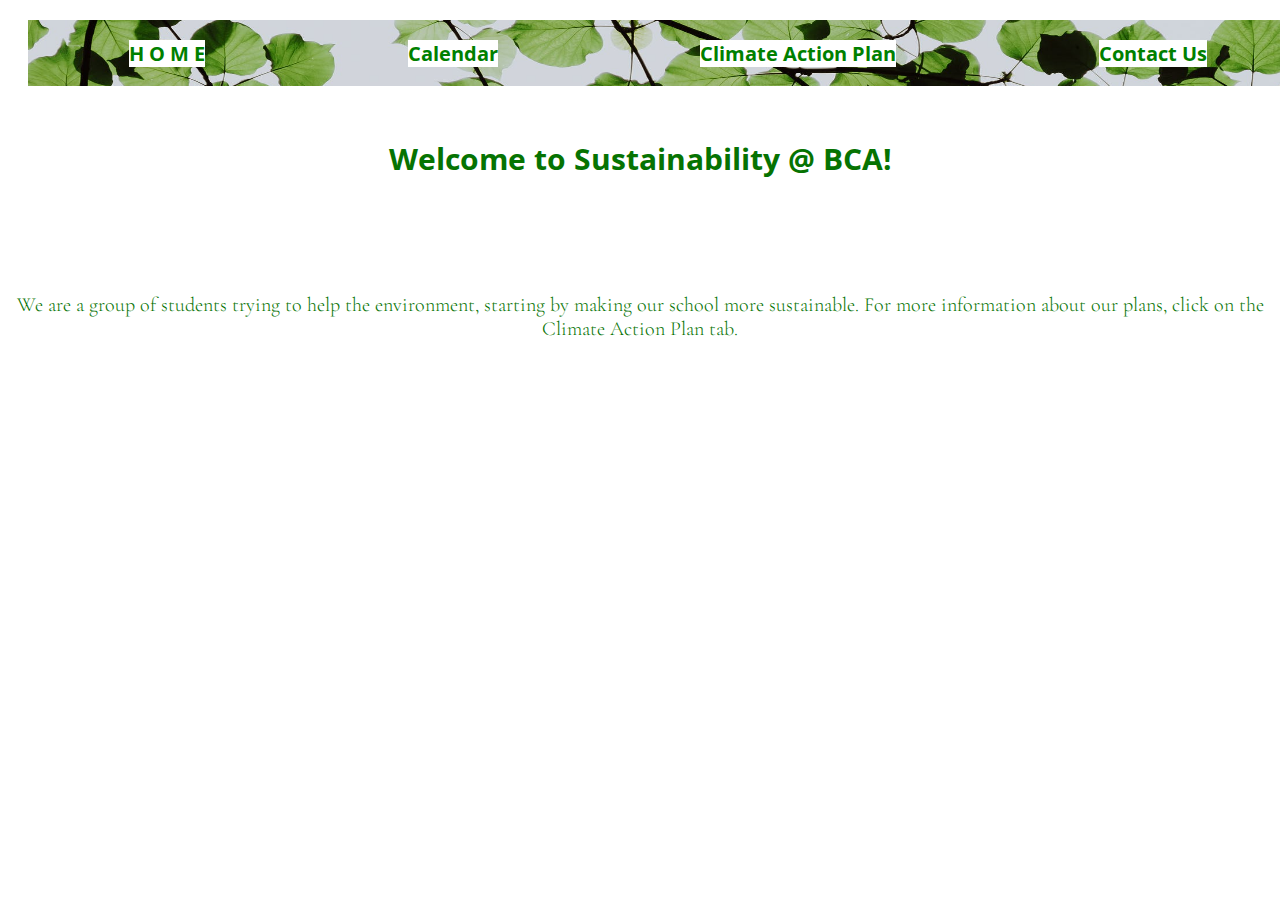
<file: index.html>
<!DOCTYPE html>
<html lang="en" dir="ltr">
  <head>
    <meta charset="utf-8">
    <link href="https://fonts.googleapis.com/css?family=Cormorant+Garamond|Open+Sans+Condensed:300&display=swap" rel="stylesheet">
    <link rel="stylesheet" href="./styles.css">
    <title>Sustainability BCA</title>
  </head>
  <body>
<div class="navigationbar">
  <button type="button" id = "homebutton" name="homebutton"><h1><a class = "link2" href="index.html">H O M E</a></h1></button>
  <button type="button" id = "calendar" name="calendar"><h2><a class = "link" href="calendar.html">  Calendar  </a></h2></button>
  <button type="button" id = "plan" name="plan"><h2><a class = "link" href="plan.html">  Climate Action Plan  </a></h2></button>
  <button type="button" id = "contact" name="contact"><h2><a class = "link" href="contact.html">  Contact Us  </a></h2></button>
</div>
<br>
<br>
<br>
<br>
<br>
<div class="fade-in">
  <h4>Welcome to Sustainability @ BCA!</h4>
  <br>
  <br>
  <br>
  <p>We are a group of students trying to help the environment, starting by making our school more sustainable. For more information about our plans, click on the Climate Action Plan tab.</p>
</div>
<br>
<br>
<br>
<br>
<br>
<br>

<script src="https://ajax.googleapis.com/ajax/libs/jquery/2.1.3/jquery.min.js"></script>
<script src="./index.js"></script>
  </body>
</html>
</file>
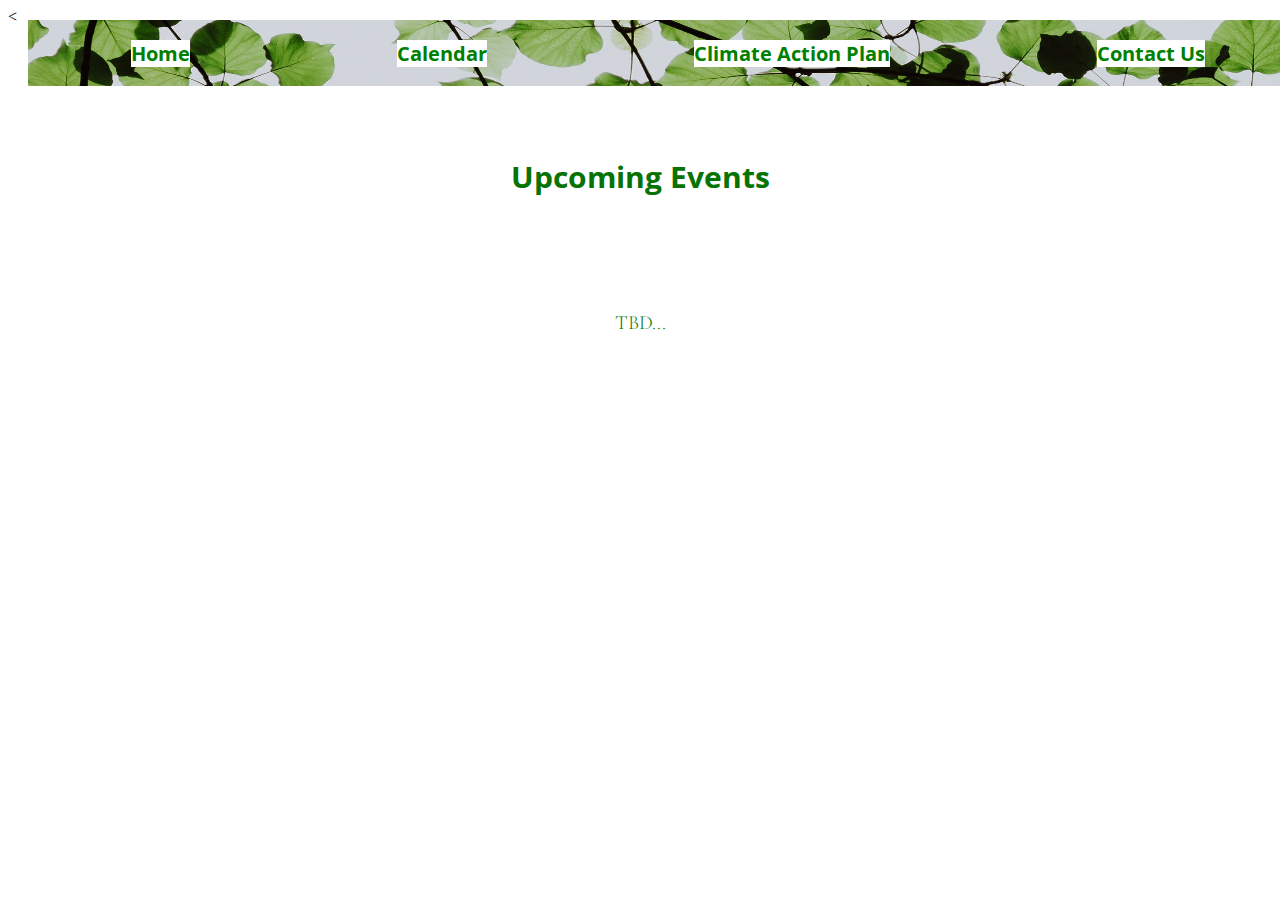
<file: calendar.html>
<!DOCTYPE html>
<<html lang="en" dir="ltr">
  <head>
    <meta charset="utf-8">
    <link href="https://fonts.googleapis.com/css?family=Cormorant+Garamond|Open+Sans+Condensed:300&display=swap" rel="stylesheet">
    <link rel="stylesheet" href="./styles.css">
    <title>Sustainability BCA</title>
  </head>
  <body>
  <div class="navigationbar">
    <button type="button" id = "homebutton" name="homebutton"><h1><a class = "link2" href="index.html">Home</a></h1></button>
    <button type="button" id = "calendar" name="calendar"><h2><a class = "link" href="calendar.html">Calendar</a></h2></button>
    <button type="button" id = "plan" name="plan"><h2><a class = "link" href="plan.html">Climate Action Plan</a></h2></button>
    <button type="button" id = "contact" name="contact"><h2><a class = "link" href="contact.html">Contact Us</a></h2></button>
  </div>
  <div class="fade-in">
    <br>
    <br>
    <br>
    <br>
    <br>
    <h4>Upcoming Events</h4>
    <br>
    <br>
    <br>
    <p>TBD...</p>
  </div>
    <script src="https://ajax.googleapis.com/ajax/libs/jquery/2.1.3/jquery.min.js"></script>
    <script src="./index.js"></script>
  </body>
</html>
</file>
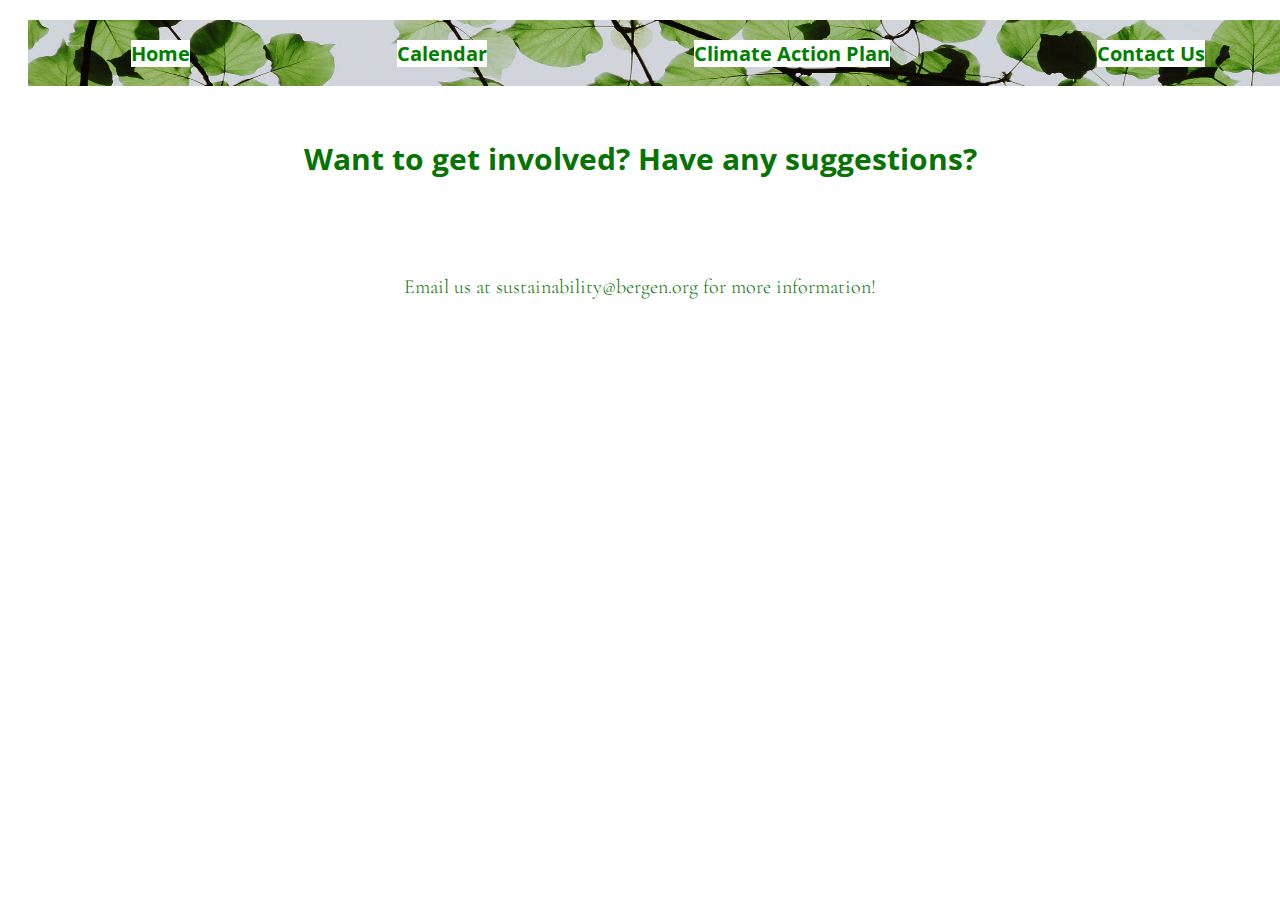
<file: contact.html>
<!DOCTYPE html>
<html lang="en" dir="ltr">
  <head>
    <meta charset="utf-8">
    <link href="https://fonts.googleapis.com/css?family=Cormorant+Garamond|Open+Sans+Condensed:300&display=swap" rel="stylesheet">
    <link rel="stylesheet" href="./styles.css">
    <title>Sustainability BCA</title>
  </head>
  <body>
  <div class="navigationbar">
    <button type="button" id = "homebutton" name="homebutton"><h1><a class = "link2" href="index.html">Home</a></h1></button>
    <button type="button" id = "calendar" name="calendar"><h2><a class = "link" href="calendar.html">Calendar</a></h2></button>
    <button type="button" id = "plan" name="plan"><h2><a class = "link" href="plan.html">Climate Action Plan</a></h2></button>
    <button type="button" id = "contact" name="contact"><h2><a class = "link" href="contact.html">Contact Us</a></h2></button>
  </div>
  <div class="fade-in">
  <br>
  <br>
  <br>
  <br>
  <br>
  <h4>Want to get involved? Have any suggestions?</h4>
  <br>
  <br>
  <p>Email us at sustainability@bergen.org for more information!</p>
  </div>
<script src="https://ajax.googleapis.com/ajax/libs/jquery/2.1.3/jquery.min.js"></script>
<script src="./index.js"></script>
  </body>
</html>
</file>
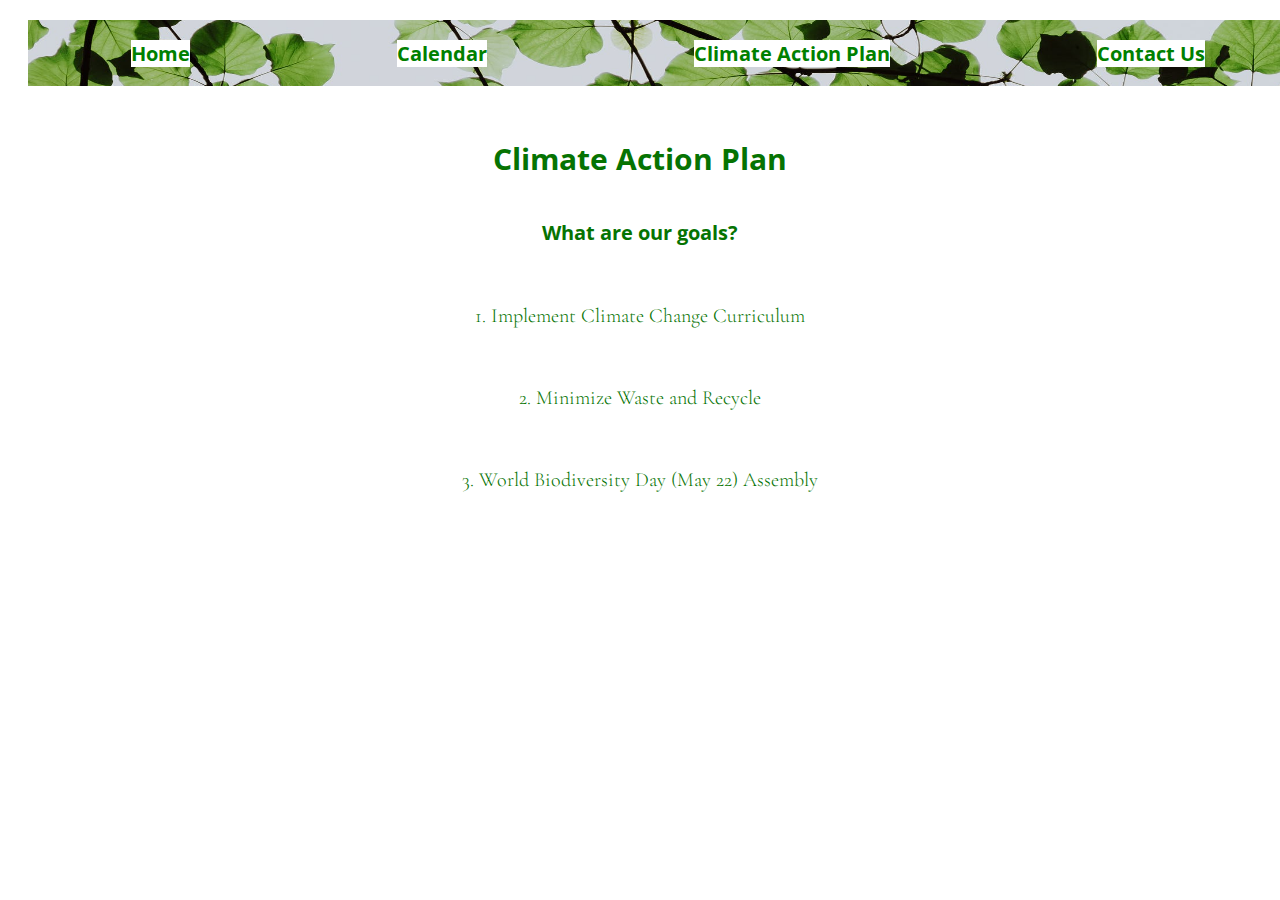
<file: plan.html>
<!DOCTYPE html>
<html lang="en" dir="ltr">
  <head>
    <meta charset="utf-8">
    <link href="https://fonts.googleapis.com/css?family=Cormorant+Garamond|Open+Sans+Condensed:300&display=swap" rel="stylesheet">
    <link rel="stylesheet" href="./styles.css">
    <title>Sustainability BCA</title>
  </head>
  <body>
  <div class="navigationbar">
    <button type="button" id = "homebutton" name="homebutton"><h1><a class = "link2" href="index.html">Home</a></h1></button>
    <button type="button" id = "calendar" name="calendar"><h2><a class = "link" href="calendar.html">Calendar</a></h2></button>
    <button type="button" id = "plan" name="plan"><h2><a class = "link" href="plan.html">Climate Action Plan</a></h2></button>
    <button type="button" id = "contact" name="contact"><h2><a class = "link" href="contact.html">Contact Us</a></h2></button>
  </div>
  <div class="fade-in">
    <br>
    <br>
    <br>
    <br>
    <br>
    <h4>Climate Action Plan</h4>
    <h3>What are our goals?</h3>
    <br>
    <p>1. Implement Climate Change Curriculum</p>
    <br>
    <p>2. Minimize Waste and Recycle</p>
    <br>
    <p>3. World Biodiversity Day (May 22) Assembly</p>
    <br>
    <br>
    <br>
    <br>
  </div>
<script src="https://ajax.googleapis.com/ajax/libs/jquery/2.1.3/jquery.min.js"></script>
<script src="./index.js"></script>
  </body>
</html>
</file>
<file: styles.css>
body {
  background-color: white;
}
.navigationbar{
  display: flex;
  justify-content:flex-end;
  justify-content: space-around;
  text-align: center;
  margin: 20px;
  position: fixed; /* Set the navbar to fixed position */
  top: 0; /* Position the navbar at the top of the page */
  width: 100%; /* Full width */
  background-color: #cccccc;
  background-image: url("sustainabilityhome.jpeg");
  background-size: 1300px 650px;
}
h1{
  color: white;
  text-align: center;
  font-family: 'Open Sans Condensed', sans-serif;
  font-size: 20px;
}

h2{
  text-align: center;
  font-family: 'Open Sans Condensed', sans-serif;
  color: white;
  font-size: 20px;
}

a:hover{
  color: white;
  background-color:green;
}
.link {
  text-decoration:none;
  color: green;
  background-color:white;
}

.link2 {
  text-decoration:none;
  color: green;
  background-color:white;
}

link:hover{
  color: white;
  backgroun-color:green;
}

#homebutton{
  background-color: transparent;
  border-color: transparent;
}

#calendar{
  background-color: transparent;
  border-color: transparent;
}

#plan{
  background-color: transparent;
  border-color: transparent;
}

#contact{
  background-color: transparent;
  border-color: transparent;
}
h4 {
  text-align: center;
  font-family: 'Open Sans Condensed', sans-serif;
  color:#067302;
  font-size: 30px;
}
h3 {
  text-align: center;
  font-family: 'Open Sans Condensed', sans-serif;
  color:#067302;
  font-size: 20px;
}
p {
  text-align: center;
  font-family: 'Cormorant Garamond', serif;
  color:#067302;
  font-size: 20px;
  font-weight:lighter;
}
/*fade-in homescreen title*/
.fade-in {
  animation: fadeIn ease 4s;
  -webkit-animation: fadeIn ease 4s;
  -moz-animation: fadeIn ease 4s;
  -o-animation: fadeIn ease 4s;
  -ms-animation: fadeIn ease 4s;
}
@keyframes fadeIn {
  0% {
    opacity:0;
  }
  100% {
    opacity:1;
  }
}

@-moz-keyframes fadeIn {
  0% {
    opacity:0;
  }
  100% {
    opacity:1;
  }
}

@-webkit-keyframes fadeIn {
  0% {
    opacity:0;
  }
  100% {
    opacity:1;
  }
}

@-o-keyframes fadeIn {
  0% {
    opacity:0;
  }
  100% {
    opacity:1;
  }
}

@-ms-keyframes fadeIn {
  0% {
    opacity:0;
  }
  100% {
    opacity:1;
}
</file>
